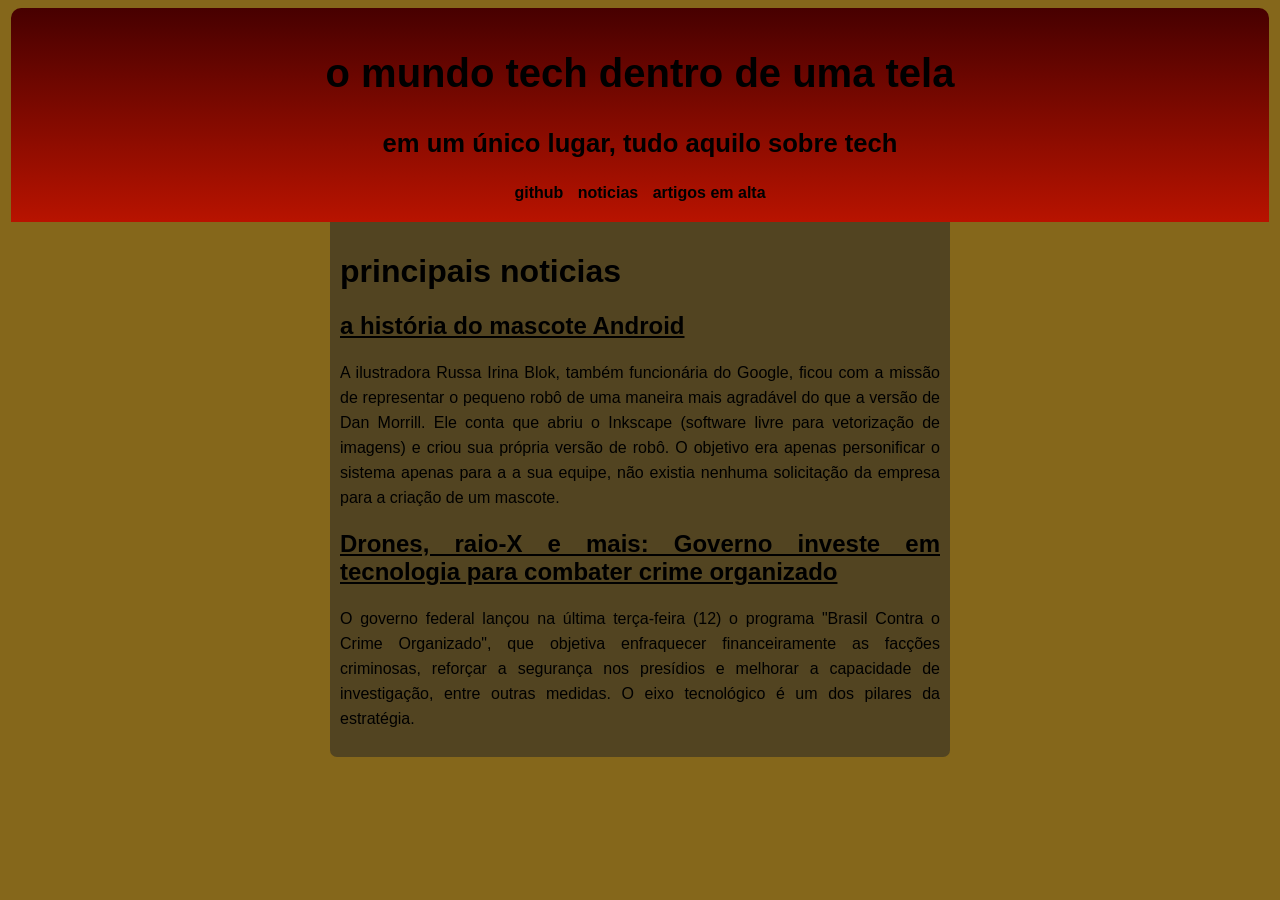
<file: home.html>
<!DOCTYPE html>
<html lang="pt-br">
<head>
    <meta charset="UTF-8">
    <meta name="viewport" content="width=device-width, initial-scale=1.0">
    <title>Home</title>
    <link rel="shortcut icon" href="arquivos/favicon.ico" type="image/x-icon">
    <link rel="stylesheet" href="style2.css">
</head>
<body>
    <header>
        <nav>
            <h1>o mundo tech dentro de uma tela</h1>
            <p>em um único lugar, tudo aquilo sobre tech</p>
            <a href="https://github.com/pyetrosoares150-max" target="_blank">github</a>
            <a href="noticias.html">noticias</a>
            <a href="index.html.html">artigos em alta</a>
        </nav>
    </header>
    <main>
        <h1>principais noticias</h1>
        <a href="index.html.html">
            <h2>a história do mascote Android</h2>
        </a>
        <p>A ilustradora Russa Irina Blok, também funcionária do Google, ficou com a missão de representar o pequeno robô de uma maneira mais agradável do que a versão de Dan Morrill.  Ele conta que abriu o Inkscape (software livre para vetorização de imagens) e criou sua própria versão de robô. O objetivo era apenas personificar o sistema apenas para a a sua equipe, não existia nenhuma solicitação da empresa para a criação de um mascote.</p>
        <a href="noticias.html">
            <h2>Drones, raio-X e mais: Governo investe em tecnologia para combater crime organizado</h2>
        </a>
        <p>O governo federal lançou na última terça-feira (12) o programa "Brasil Contra o Crime Organizado", que objetiva enfraquecer financeiramente as facções criminosas, reforçar a segurança nos presídios e melhorar a capacidade de investigação, entre outras medidas. O eixo tecnológico é um dos pilares da estratégia.</p>
    </main>
</body>
</html>
</file>
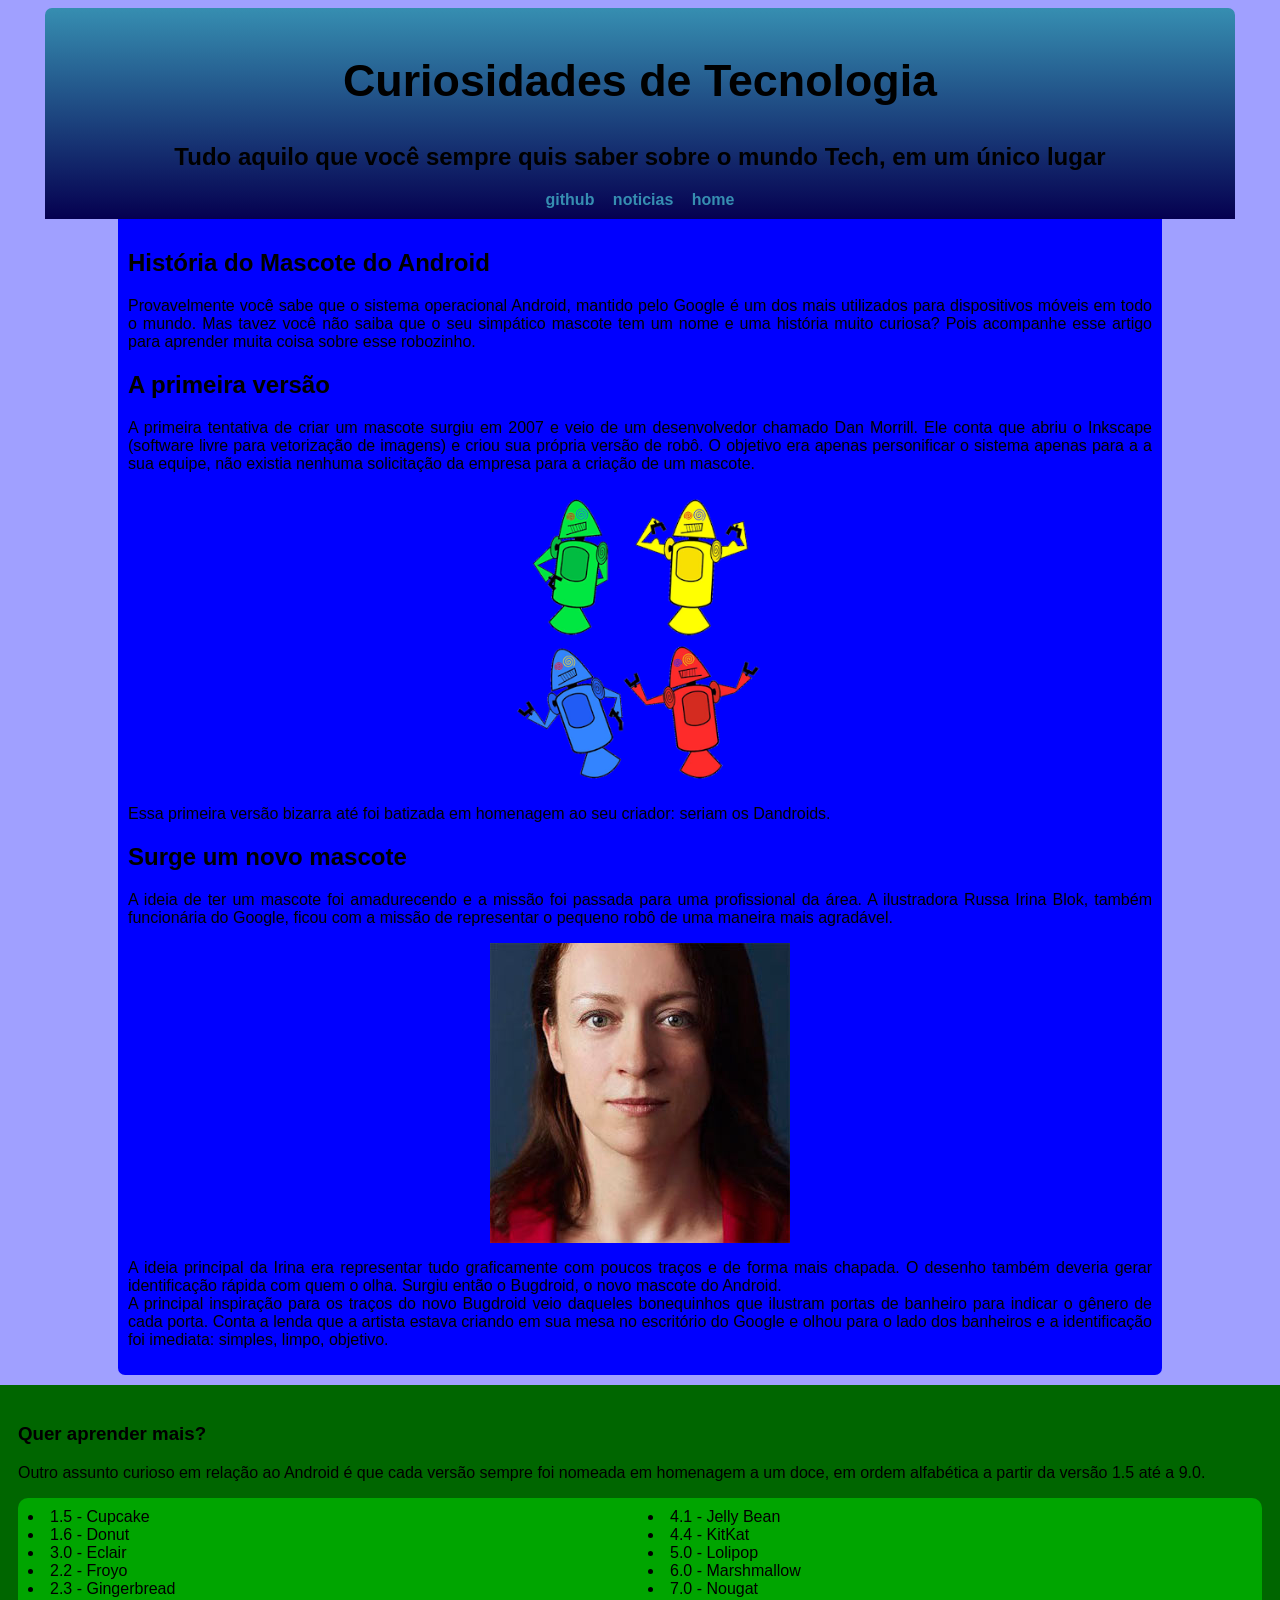
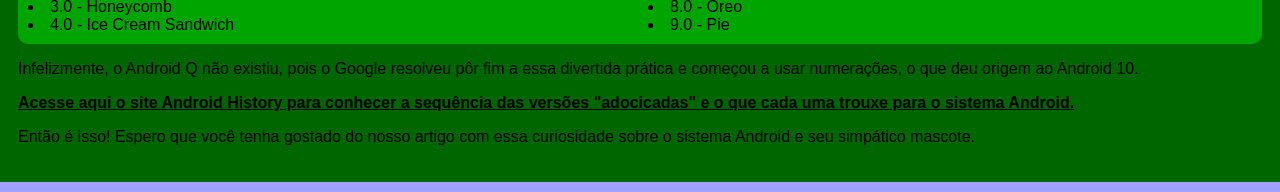
<file: index.html.html>
<!DOCTYPE html>
<html lang="pt-br">
<head>
    <meta charset="UTF-8">
    <meta name="viewport" content="width=device-width, initial-scale=1.0">
    <title>curiosiddes tech</title>
    <link rel="stylesheet" href="style.css">
    <link rel="shortcut icon" href="arquivos/favicon.ico" type="image/x-icon">
</head>
<body>
    <header>
       <nav> <h1>Curiosidades de Tecnologia</h1>
        <h2>Tudo aquilo que você sempre quis saber sobre o mundo Tech, em um único lugar</h2>
        <a href="https://github.com/pyetrosoares150-max" target="_blank">github</a>
        <a href="noticias.html">noticias</a>
        <a href="home.html">home</a> 
         </nav>
    </header>
    <main>
        <h2>História do Mascote do Android</h2>
        <p>Provavelmente você sabe que o sistema operacional Android, mantido pelo Google é um dos mais utilizados para dispositivos móveis em todo o mundo. Mas tavez você não saiba que o seu simpático mascote tem um nome e uma história muito curiosa? Pois acompanhe esse artigo para aprender muita coisa sobre esse robozinho.</p>
        <h2>A primeira versão</h2> <p>A primeira tentativa de criar um mascote surgiu em 2007 e veio de um desenvolvedor chamado Dan Morrill. Ele conta que abriu o Inkscape (software livre para vetorização de imagens) e criou sua própria versão de robô. O objetivo era apenas personificar o sistema apenas para a a sua equipe, não existia nenhuma solicitação da empresa para a criação de um mascote.</p>
        <div id="dandroids"></div>
        <p>Essa primeira versão bizarra até foi batizada em homenagem ao seu criador: seriam os Dandroids.</p>
        <h2>Surge um novo mascote</h2>
        <p>A ideia de ter um mascote foi amadurecendo e a missão foi passada para uma profissional da área. A ilustradora Russa Irina Blok, também funcionária do Google, ficou com a missão de representar o pequeno robô de uma maneira mais agradável.</p>
        <div id="irina"></div>
        </source> <p>A ideia principal da Irina era representar tudo graficamente com poucos traços e de forma mais chapada. O desenho também deveria gerar identificação rápida com quem o olha. Surgiu então o Bugdroid, o novo mascote do Android. <br>
        A principal inspiração para os traços do novo Bugdroid veio daqueles bonequinhos que ilustram portas de banheiro para indicar o gênero de cada porta. Conta a lenda que a artista estava criando em sua mesa no escritório do Google e olhou para o lado dos banheiros e a identificação foi imediata: simples, limpo, objetivo.</p>
    </main>
    <footer> <h3>Quer aprender mais? </h2>
        <p>Outro assunto curioso em relação ao Android é que cada versão sempre foi nomeada em homenagem a um doce, em ordem alfabética a partir da versão 1.5 até a 9.0.</p>
            <ul>
            <li>1.5 - Cupcake</li>
            <li>1.6 - Donut</li>
            <li>3.0 - Eclair</li>
            <li>2.2 - Froyo</li>
            <li>2.3 - Gingerbread</li>
            <li>3.0 - Honeycomb</li>
            <li>4.0 - Ice Cream Sandwich</li>
            <li>4.1 - Jelly Bean</li>
            <li>4.4 - KitKat</li>
            <li>5.0 - Lolipop</li> 
            <li>6.0 - Marshmallow</li>
            <li>7.0 - Nougat</li>
            <li>8.0 - Oreo</li>
            <li>9.0 - Pie</li>
            </ul>
        <p>Infelizmente, o Android Q não existiu, pois o Google resolveu pôr fim a essa divertida prática e começou a usar numerações, o que deu origem ao Android 10.</p>
        <a href="#">Acesse aqui o site Android History para conhecer a sequência das versões "adocicadas" e o que cada uma trouxe para o sistema Android.</a>
        <p>Então é isso! Espero que você tenha gostado do nosso artigo com essa curiosidade sobre o sistema Android e seu simpático mascote.</p>
    </footer>
    
</body>
</html>
</file>
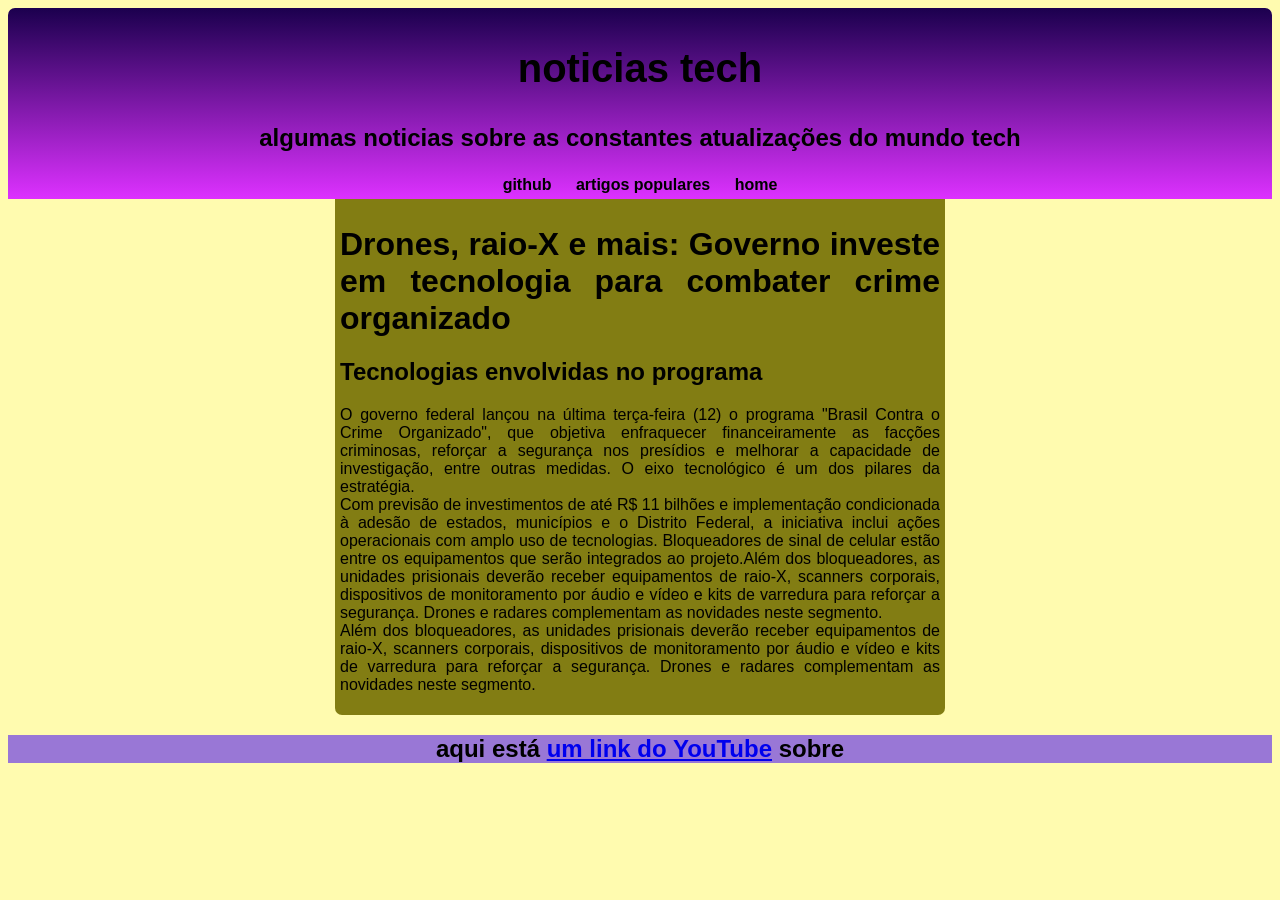
<file: noticias.html>
<!DOCTYPE html>
<html lang="pt-br">
<head>
    <meta charset="UTF-8">
    <meta name="viewport" content="width=device-width, initial-scale=1.0">
    <title>noticias</title>
    <link rel="shortcut icon" href="arquivos/favicon.ico" type="image/x-icon">
    <link rel="stylesheet" href="style3.css">
</head>
<body>
    <header>
        <nav>
            <h1>noticias tech</h1>
            <p>algumas noticias sobre as constantes atualizações do mundo tech</p>
            <a href="https://github.com/pyetrosoares150-max" target="_blank">github</a>
            <a href="index.html.html">artigos populares</a>
            <a href="home.html">home</a>
        </nav>
    </header>
    <main>
        <h1>Drones, raio-X e mais: Governo investe em tecnologia para combater crime organizado</h1>
        <h2>Tecnologias envolvidas no programa</h2>
        <article>
            <p>O governo federal lançou na última terça-feira (12) o programa "Brasil Contra o Crime Organizado", que objetiva enfraquecer financeiramente as facções criminosas, reforçar a segurança nos presídios e melhorar a capacidade de investigação, entre outras medidas. O eixo tecnológico é um dos pilares da estratégia.
            <br>
            Com previsão de investimentos de até R$ 11 bilhões e implementação condicionada à adesão de estados, municípios e o Distrito Federal, a iniciativa inclui ações operacionais com amplo uso de tecnologias. Bloqueadores de sinal de celular estão entre os equipamentos que serão integrados ao projeto.Além dos bloqueadores, as unidades prisionais deverão receber equipamentos de raio-X, scanners corporais, dispositivos de monitoramento por áudio e vídeo e kits de varredura para reforçar a segurança. Drones e radares complementam as novidades neste segmento.
            <br>
            Além dos bloqueadores, as unidades prisionais deverão receber equipamentos de raio-X, scanners corporais, dispositivos de monitoramento por áudio e vídeo e kits de varredura para reforçar a segurança. Drones e radares complementam as novidades neste segmento.
            </p>
            
        </article>
    </main>
    <footer>
    <h2>aqui está <a href="https://www.youtube.com/watch?v=Es5qsQjX-GE&t=2s" target="_blank">um link do YouTube</a> sobre</h2>
    </footer>
</body>
</html>
</file>
<file: style2.css>
@charset "UTF-8" ;
@font-face {
    font-family: face;
    src: url(idroid.otf);
}
@import url('https://fonts.googleapis.com/css2?family=Oswald:wght@200..700&display=swap');
*:root{
    text-align: justify;
    --cor01: #B81300;
    --cor02: #B88400;
    --cor03: #85671B;
    --cor04: #524421;
    --cor05: #332D1F;
}
nav{
    background-image: linear-gradient(to bottom, #470000, var(--cor01));
    margin: 3px;
    padding: 10px;
    padding-bottom: 20px;
    border-radius: 10px 10px 0px 0px;
    margin-bottom: -10;
    text-align: center;
    font-weight: 600;
}
body{
    text-align: justify;
    font-family: Arial, Helvetica, sans-serif;
    background-color: var(--cor03);
}
header>nav>h1{
    font-size: 2.5em;
    text-align: center;
}
header>nav>p{
    text-align: center;
    font-size: 1.6em;
}
header>nav>a{
    display: inline;
    text-align: center;
    font-weight: bold;
    text-decoration: none;
    padding: 5px;
    color: black;
}
header>nav>a:hover{
    transition-duration: 1s;
    background-color: var(--cor02);
    text-decoration: none;
    font-weight: bold;
    border-radius: 7px;
}
main{
    background-color: var(--cor04);
    padding: 10px;
    margin-top: -3px;
    display: block;
    margin-bottom: auto;
    margin-left: auto;
    margin-right: auto;
    max-width: 600px;
    min-width: 300px;
    border-radius: 7px;
    border-top-left-radius:0px;
    border-top-right-radius:0px;
}
main > p{
    line-height: 25px;
}
main>a{
    text-decoration:underline;
    color: black;
}
</file>
<file: style.css>
@charset "UTF-8" ;
@font-face {
    font-family: idroid;
    src: url(idroid.otf);
}
@import url('https://fonts.googleapis.com/css2?family=Oswald:wght@200..700&display=swap');
*:root {
    --cor0: #0300a1;
    --cordofundo: #368eb1;
    --cor01:#a6ff00e3;
    --cor02:#a800a0;
    --cor03:#0000ff;
    --cor04:#006600;
    --cor05:#00a500;
    --cor:#050050;
    }
body{
    background-color: #a0a0ff;
    text-align: justify;
}
 nav{
    background-color: transparent;
    background-image: none;
 }
header{
    background-color: var(--cordofundo);
    background-image:linear-gradient(to bottom, var(--cordofundo), var(--cor ));
    padding: 10px;
    font-family: "Oswald" , sans-serif;
    font-optical-sizing: auto;
    font-style: normal;
    text-align: center;
    margin-bottom: -10px;
    border-radius: 7px 7px 0px 0px;
    max-width: 91.4vw;
    min-width: 300px;
    margin: auto;
    margin-bottom: -10px;
}
header > nav > h1{
    font-size: 2.8em;
}
header > nav > a {
    color: #368eb1;
    text-decoration:none;
    font-weight: bold;
    padding: 7px;
}
header > nav > a:hover{
    padding: 5px;
    font-weight: bold;
    border-radius: 7px;
    background-color: #a6ff00e3;
    color: #a800a0;
    transition-duration: 0.5s;
}
main {
    background-color: #0000ff;
    padding: 10px;
    margin-top: -10px;
    text-align: justify;
    font-family: Arial, Helvetica, sans-serif ;
    margin-top: 10px;
    margin-bottom: 10px;
    margin-left: auto;
    margin-right: auto;
    margin-bottom: auto;
    border-radius: 7px;
    border-top-left-radius: 0px;
    border-top-right-radius: 0px;
    max-width: 600px;
    min-width: 80vw;
}
ul{
    columns: 2;
    background-color: #00a500;
    border-radius: 10px;
    padding: 10px;
    list-style-position: inside;
}
footer {
    background-color : #006600 ; 
    padding: 20px;
    font-family: Arial, Helvetica, sans-serif;
    padding-top: -10px;
    margin: 10px 0px;
    margin-left: -10px;
    margin-right: -10px;
}
footer > a {
    color: #000000;
    font-weight: bold;
}
#dandroids{
    background-image: url(arquivos/dan-droids-pq-300.png);
    width: 300px;
    height: 300px;
    background-size: contain;
    margin: auto;
    max-width: 550px;
    min-width: 270px;
    background-repeat: no-repeat;
    background-position: center;
}
#irina{
    background-image: url(arquivos/irina-blok-pq-300.jpg);
    width: 300px;
    height: 300px;
    background-size: contain;
    margin: auto;
    max-width: 550px;
    min-width: 270px;
    background-repeat: no-repeat;
    background-position: center;
}
</file>
<file: style3.css>
@charset "UTF-8" ;
@font-face {
    font-family: face;
    src: url(idroid.otf);
}
@import url('https://fonts.googleapis.com/css2?family=Oswald:wght@200..700&display=swap');
*:root{
    --cor01:#827D13;
    --cor02:#3B1482;
    --cor03:#9977D6;
    --cor04:#FFFBAF;
}
body{
    background-color: var(--cor04);
    font-family: Arial, Helvetica, sans-serif;
}
nav{
    background-image: linear-gradient(to bottom, #1b004e, #dd31ff);
    padding: 5px;
    border-radius: 7px 7px 0px 0px;
    text-align: center;
    font-weight: 600;
}
nav>h1{
    text-align: center;
    font-size: 2.5em;
    font-family: ;
}
nav>a{
    text-decoration: none;
    font-weight: bold;
    color: black;
    padding:10px;
}
nav>p{
    font-size: 1.5em;
    text-align: center;
}
main{
    background-color: var(--cor01);
    text-align: justify;
    padding: 5px;
    border-radius: 7px;
    max-width: 600px;
    min-width: 300px;
    margin: auto;
    border-top-left-radius: 0px;
    border-top-right-radius: 0px;
}
main > p{
    line-height: 25px;
}
footer{
    background-color: var(--cor03);
    color: black;
    text-decoration: none;
    text-align: center;
    width:100%;
}
</file>
